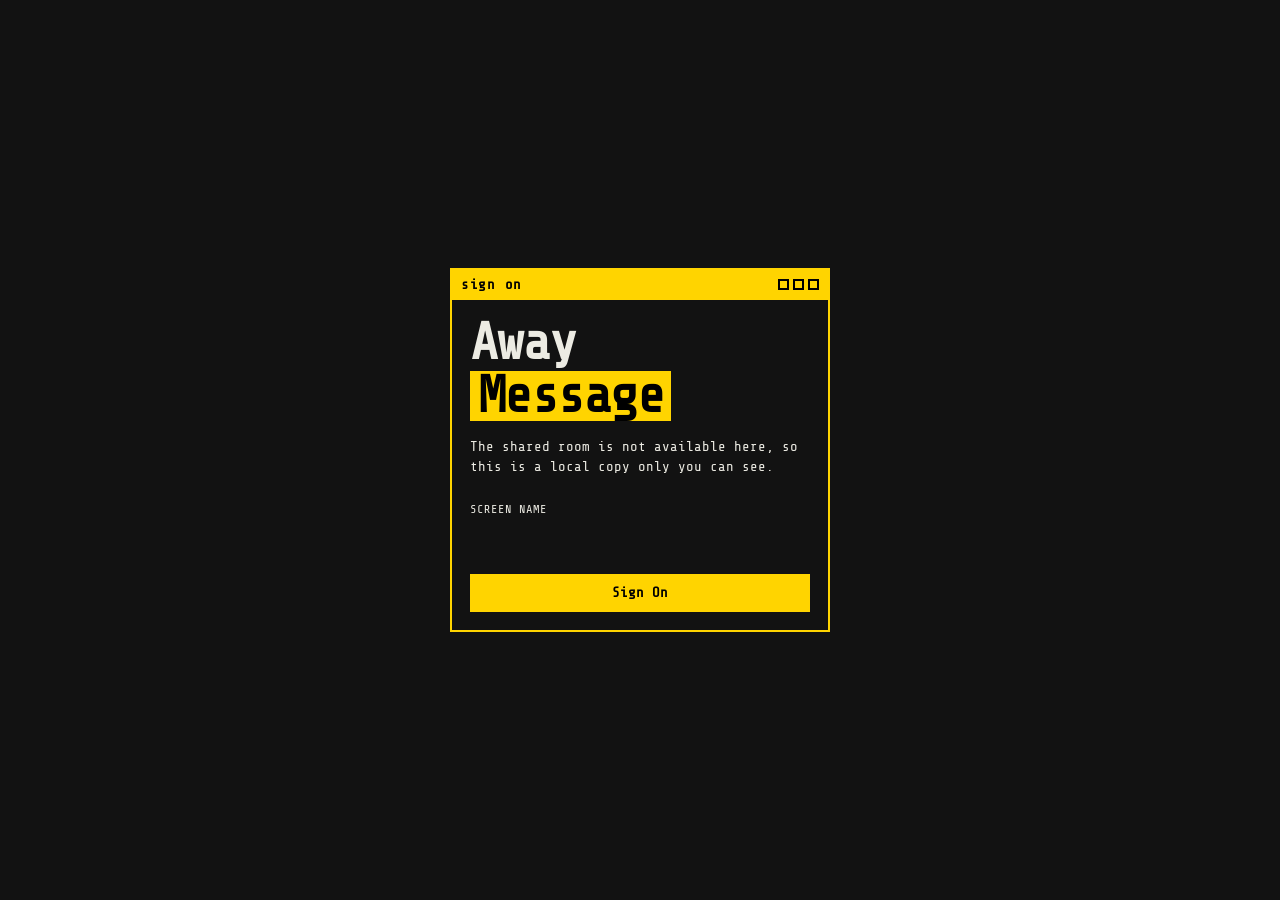
<file: Away Message.html>
<!doctype html><html><head><meta charset=utf8><meta name=viewport content="width=device-width,initial-scale=1,viewport-fit=cover"><style>:root{color-scheme:light;box-sizing:border-box;padding-top:env(safe-area-inset-top,0px);padding-bottom:env(safe-area-inset-bottom,0px)}html{scroll-padding-top:env(safe-area-inset-top,0px)}body{margin:0;padding:0;font:14px -apple-system,BlinkMacSystemFont,sans-serif;background:#fff;color:#000}img{max-width:100%}[hidden]:not([hidden=until-found i]){display:none!important}</style></head><body>
<title>Away Message</title>
<meta name="claude:viewport-fit-sides" content="cover">
<link rel="stylesheet" href="https://fonts.googleapis.com/css2?family=Comic+Neue:wght@400;700&family=Nunito:wght@400;700;800&family=Share+Tech+Mono&family=VT323&display=swap">
<style>
/* Layout: an AIM-style desktop. Buddy list | chat | profile windows on a patterned wall, tabs on phones.
   Every color comes from three tokens (--bg, --fg, --ac) that a profile sets, so each window looks like its owner. */
:root{
  --bg:#0b0b0c;--fg:#ecebe3;--ac:#ffd400;--on-ac:#000;
  --font:"Share Tech Mono","Courier New",monospace;--fs:14px;
  --rad:0;--rs:0;--bw:2px;--bs:solid;--sh:5px 5px 0 var(--line);--tb:var(--ac);--tbsize:100% 100%;--glow:none;
  --ok:#3ecf5b;--warn:#f5a623;
  color-scheme:dark;
}
.theme{
  --panel:color-mix(in srgb,var(--fg) 7%,var(--bg));
  --panel2:color-mix(in srgb,var(--fg) 13%,var(--bg));
  --line:color-mix(in srgb,var(--fg) 28%,var(--bg));
  --muted:color-mix(in srgb,var(--fg) 64%,var(--bg));
  --ac-soft:color-mix(in srgb,var(--ac) 24%,var(--bg));
  --wall:color-mix(in srgb,var(--ac) 9%,var(--bg));
}
*{box-sizing:border-box}
html,body{height:100%}
body{margin:0;background-color:var(--wall);color:var(--fg);font:var(--fs)/1.45 var(--font);
  padding-left:max(16px,env(safe-area-inset-left,0px));padding-right:max(16px,env(safe-area-inset-right,0px))}
[data-pat="stars"]{background-image:radial-gradient(color-mix(in srgb,var(--fg) 38%,transparent) 1px,transparent 1.8px),radial-gradient(color-mix(in srgb,var(--ac) 45%,transparent) 1px,transparent 1.8px);background-size:23px 23px,37px 37px;background-position:0 0,11px 17px}
[data-pat="checks"]{background-image:conic-gradient(color-mix(in srgb,var(--fg) 9%,transparent) 25%,transparent 0 50%,color-mix(in srgb,var(--fg) 9%,transparent) 0 75%,transparent 0);background-size:30px 30px}
[data-pat="scan"]{background-image:repeating-linear-gradient(0deg,color-mix(in srgb,var(--fg) 8%,transparent) 0 1px,transparent 1px 3px)}
#app{height:100%;display:flex;flex-direction:column;gap:10px;padding-block:12px;min-width:0}
.sr{position:absolute;width:1px;height:1px;overflow:hidden;clip:rect(0 0 0 0);white-space:nowrap}
.muted{color:var(--muted)}
.grow{flex:1;min-width:0}
:focus-visible{outline:2px solid var(--ac);outline-offset:2px}

/* controls */
input,select,textarea,button{font:inherit;color:var(--fg);background:var(--panel2);border:1px solid var(--line);padding:6px 9px;border-radius:var(--rs)}
input,textarea,select{width:100%;min-width:0}
textarea{resize:vertical}
input[type=color]{padding:2px;height:34px}
input[type=file]{padding:4px}
input[type=checkbox]{width:auto}
.btn{cursor:pointer;font-weight:700}
.btn:hover:not(:disabled){border-color:var(--ac)}
.btn.pri{background:var(--ac);color:var(--on-ac);border-color:var(--ac)}
.btn.sm{padding:3px 8px;font-size:12px}
:disabled{opacity:.5;cursor:not-allowed}
label{display:block;font-size:12px;letter-spacing:.08em;text-transform:uppercase;color:var(--muted);margin:10px 0 3px}
label.tick{display:flex;align-items:center;gap:8px;margin:2px 0;font-size:inherit;letter-spacing:0;text-transform:none;color:var(--fg);cursor:pointer}

/* windows */
.win{display:flex;flex-direction:column;min-height:0;min-width:0;background:var(--panel);color:var(--fg);
  border:var(--bw) var(--bs) var(--ac);border-radius:var(--rad);box-shadow:var(--sh);text-shadow:var(--glow);overflow:hidden}
.tb{display:flex;align-items:center;gap:8px;padding:5px 9px;background:var(--tb);background-size:var(--tbsize);color:var(--on-ac);
  font-weight:800;letter-spacing:.05em;text-transform:lowercase;user-select:none;animation:shimmer 7s linear infinite;text-shadow:none}
@keyframes shimmer{to{background-position:300% 0}}
.dots{margin-left:auto;display:flex;gap:4px}
.dots i{display:block;width:11px;height:11px;border:2px solid currentColor}
.tbx{margin-left:auto;padding:0 8px;line-height:1.2;background:transparent;color:inherit;border:2px solid currentColor;font-weight:800;cursor:pointer}
.scroll{flex:1;min-height:0;overflow:auto}
.note{padding:6px 10px;font-size:12px;background:var(--ac-soft);border-bottom:1px solid var(--line)}
.warn{color:var(--warn);font-size:12px;margin:6px 0 0}

/* sign on */
#signon{flex:1;display:grid;place-items:center;min-height:0}
#signon .win{width:min(380px,100%)}
.so-body{padding:18px;display:flex;flex-direction:column;gap:4px}
.logo{margin:0 0 6px;font-size:clamp(34px,9vw,52px);line-height:.95;letter-spacing:-.03em;font-weight:800}
.logo span{display:inline-block;background:var(--ac);color:var(--on-ac);padding:0 8px;margin-top:4px}
#soBtn{margin-top:12px;padding:9px}

/* desk */
#desk{flex:1;min-height:0;display:grid;grid-template-columns:260px minmax(0,1fr) 340px;grid-template-rows:minmax(0,1fr);gap:14px}
#buddyWin{grid-column:1;grid-row:1}
#chatWin,#editWin{grid-column:2;grid-row:1}
#profWin{grid-column:3;grid-row:1}
#editWin{display:none}
#tabs{display:none;gap:6px}
#tabs button{flex:1;cursor:pointer;font-weight:700;padding:9px 6px;background:var(--panel2)}
#tabs button[aria-current=true]{background:var(--ac);color:var(--on-ac);border-color:var(--ac)}
.badge{display:inline-block;min-width:18px;padding:0 5px;margin-left:4px;background:var(--fg);color:var(--bg);font-size:11px;text-align:center}

/* buddy list */
.mebox{display:flex;flex-direction:column;gap:6px;padding:10px;border-bottom:1px solid var(--line)}
.me-row{display:flex;gap:10px;align-items:center}
.me-row .sn{font-weight:800;font-size:16px;overflow:hidden;text-overflow:ellipsis;white-space:nowrap;color:var(--ac)}
.grp{margin:0;padding:3px 10px;font-size:11px;letter-spacing:.14em;text-transform:uppercase;color:var(--muted);background:var(--panel2);position:sticky;top:0;z-index:1}
.buddy{display:flex;gap:9px;align-items:center;width:100%;border:0;background:none;text-align:left;cursor:pointer;padding:6px 10px}
.buddy:hover,.buddy[aria-current=true]{background:var(--ac-soft)}
.buddy .nm{font-weight:700;display:flex;gap:6px;align-items:center}
.buddy .sub{font-size:12px;color:var(--muted);font-style:italic;overflow:hidden;text-overflow:ellipsis;white-space:nowrap}
.dot{width:9px;height:9px;border-radius:50%;flex:none;background:var(--muted)}
.dot.on{background:var(--ok)}
.dot.away{background:transparent;border:2px solid var(--warn)}
.empty{margin:0;padding:14px;color:var(--muted)}
#spRow{display:flex;flex-direction:column;gap:4px}
#spStat{font-size:12px;color:var(--muted);overflow-wrap:anywhere}
.foot{display:flex;gap:6px;padding:8px 10px;border-top:1px solid var(--line)}
.av{--s:28px;width:var(--s);height:var(--s);flex:none;display:grid;place-items:center;background:var(--c,var(--ac));color:var(--oc,var(--on-ac));
  font-weight:800;font-size:calc(var(--s)*.5);border:1px solid var(--line);object-fit:cover;border-radius:var(--rs);text-shadow:none}

/* chat */
.log{flex:1;min-height:0;overflow:auto;padding:4px 12px 12px;display:flex;flex-direction:column}
.m{display:grid;grid-template-columns:32px minmax(0,1fr);column-gap:10px;margin-top:11px}
.m.cont{margin-top:1px}
.m .av{--s:32px}
.m .hd{display:flex;gap:8px;align-items:baseline;flex-wrap:wrap}
.chip{border:0;padding:0 7px;background:var(--c);color:var(--oc);font-weight:800;cursor:pointer;border-radius:var(--rs);text-shadow:none}
.m time{font-size:11px;color:var(--muted)}
.tx{overflow-wrap:anywhere}
.tx a{color:var(--ac)}
.at{color:var(--ac);font-weight:700}
.act{margin-top:9px;color:var(--muted);font-style:italic;overflow-wrap:anywhere}
.sys{align-self:center;margin-top:10px;font-size:12px;color:var(--muted)}
.auto{margin:3px 0 0 42px;font-size:12px;color:var(--muted);border-left:3px solid var(--c);padding-left:8px}
.card{display:flex;align-items:center;gap:10px;margin-top:5px;padding:7px 10px;border:1px solid var(--line);background:var(--panel2);color:var(--fg)!important;text-decoration:none;max-width:min(100%,380px);border-radius:var(--rs)}
.card:hover{border-color:var(--ac)}
.glyph{width:30px;height:30px;flex:none;display:grid;place-items:center;background:var(--ac);color:var(--on-ac);font-weight:800}
.ctext{display:flex;flex-direction:column;min-width:0}
.ctext small{color:var(--muted);overflow:hidden;text-overflow:ellipsis;white-space:nowrap}
.compose{display:flex;gap:8px;padding:8px;border-top:2px solid var(--line)}

/* profile */
.pbody{flex:1;min-height:0;overflow:auto;padding:14px;background-color:var(--bg);color:var(--fg);font-family:var(--font);font-size:var(--fs)}
.phead{display:flex;gap:12px;align-items:center}
.phead .av{--s:84px}
.psn{margin:0;font-size:24px;line-height:1.1;color:var(--ac);overflow-wrap:anywhere}
.pst{display:flex;gap:7px;align-items:center;margin-top:5px;color:var(--muted);font-style:italic;overflow-wrap:anywhere}
.sec{margin-top:16px}
.sec h3{margin:0 0 7px;font-size:11px;letter-spacing:.16em;text-transform:uppercase;color:var(--muted);border-bottom:1px dashed var(--line);padding-bottom:3px}
.sec p{margin:0;white-space:pre-wrap;overflow-wrap:anywhere}
.song{display:flex;gap:9px;align-items:center;border:1px solid var(--line);padding:6px 9px;background:var(--panel)}
.song a{color:var(--ac)}
.mq{flex:1;min-width:0;overflow:hidden;white-space:nowrap}
.mq span{display:inline-block;animation:mq 12s linear infinite;padding-left:100%}
@keyframes mq{to{transform:translateX(-100%)}}
.t8{display:grid;grid-template-columns:repeat(4,minmax(0,1fr));gap:8px}
.t8 button{border:0;background:none;padding:0;cursor:pointer;text-align:center;font-size:12px;position:relative}
.t8 .av{width:100%;height:auto;aspect-ratio:1;font-size:26px;display:grid}
.t8 span.nm{display:block;overflow:hidden;text-overflow:ellipsis;white-space:nowrap;margin-top:2px}
.t8 b{position:absolute;left:0;top:0;background:var(--ac);color:var(--on-ac);font-size:11px;padding:0 4px}
.links a{display:block;color:var(--ac);padding:2px 0;overflow-wrap:anywhere}
.joined{margin-top:16px;font-size:12px;color:var(--muted)}

/* editor */
.eform{padding:6px 14px 0}
.eform fieldset{border:1px solid var(--line);margin:12px 0;padding:2px 12px 12px;min-width:0}
.eform legend{padding:0 6px;font-weight:800;color:var(--ac)}
.avrow{display:flex;gap:10px;align-items:center;margin-top:10px;flex-wrap:wrap}
.avrow input[type=file]{flex:1;min-width:150px}
.lrow{display:grid;grid-template-columns:minmax(0,1fr) minmax(0,2fr);gap:6px;margin-top:6px}
.presets{display:grid;grid-template-columns:repeat(2,minmax(0,1fr));gap:8px;margin-top:10px}
.pre{cursor:pointer;font-weight:800;padding:9px 8px;background:var(--pb);color:var(--pf);border:3px solid var(--pa);text-align:left}
.pre[aria-pressed=true]{outline:2px solid var(--fg);outline-offset:2px}
.colors{display:grid;grid-template-columns:repeat(3,minmax(0,1fr));gap:8px}
.tick .rank{color:var(--ac)}
.actions{position:sticky;bottom:0;display:flex;gap:8px;padding:10px 0;background:var(--panel);border-top:1px solid var(--line)}
body.editing #editWin{display:flex}
body.editing #chatWin{display:none}

@media (max-width:900px){
  #tabs{display:flex}
  #desk{grid-template-columns:minmax(0,1fr)}
  #buddyWin,#chatWin,#editWin,#profWin{grid-column:1;grid-row:1;display:none}
  body[data-tab="buddies"] #buddyWin,body[data-tab="chat"] #chatWin,body[data-tab="profile"] #profWin{display:flex}
  body.editing #chatWin{display:none}
  body.editing[data-tab="chat"] #editWin{display:flex}
  .win{box-shadow:none}
}
@media (max-width:420px){.t8{grid-template-columns:repeat(3,minmax(0,1fr))}.colors{grid-template-columns:1fr}.presets{grid-template-columns:1fr}}
@media (prefers-reduced-motion:reduce){.tb,.mq span{animation:none}.mq span{padding-left:0}}
</style>

<div id="app">
  <main id="signon">
    <form id="soForm" class="win" autocomplete="off">
      <div class="tb"><span>sign on</span><span class="dots" aria-hidden="true"><i></i><i></i><i></i></span></div>
      <div class="so-body">
        <h1 class="logo">Away<br><span>Message</span></h1>
        <p id="soMsg" class="muted" style="margin:6px 0 10px"></p>
        <label for="snIn">Screen name</label>
        <input id="snIn" name="sn" maxlength="20" autocomplete="off" spellcheck="false">
        <p id="soErr" class="warn" role="alert" hidden></p>
        <button id="soBtn" class="btn pri" type="submit">Sign On</button>
      </div>
    </form>
  </main>

  <div id="desk" hidden>
    <section id="buddyWin" class="win" aria-label="Buddy list">
      <div class="tb"><span>buddy list</span><span class="dots" aria-hidden="true"><i></i><i></i><i></i></span></div>
      <div class="mebox">
        <div class="me-row"><span id="meAv"></span><div class="grow"><div id="meSn" class="sn"></div>
          <label class="sr" for="stSel">Status</label>
          <select id="stSel"><option value="on">Available</option><option value="away">Away</option></select></div></div>
        <label class="sr" for="awayIn">Away message</label>
        <input id="awayIn" maxlength="80" placeholder="Away message" hidden>
        <div id="spRow" hidden><button id="spBtn" class="btn sm" type="button" aria-pressed="false">Sync from Spotify</button><div id="spStat" role="status"></div></div>
        <button id="editBtn" class="btn" type="button">Edit my profile</button>
      </div>
      <div id="buddies" class="scroll"></div>
      <div class="foot"><button id="sndBtn" class="btn sm" type="button">Sound on</button><button id="offBtn" class="btn sm" type="button">Sign off</button></div>
    </section>

    <section id="chatWin" class="win" aria-label="Chat">
      <div class="tb"><span id="chatTitle">the lounge</span><span class="dots" aria-hidden="true"><i></i><i></i><i></i></span></div>
      <div id="note" class="note" role="status" hidden></div>
      <div id="log" class="log" role="log" aria-live="polite" aria-label="Messages"></div>
      <form id="compose" class="compose" autocomplete="off">
        <label class="sr" for="msg">Message</label>
        <input id="msg" maxlength="300" autocomplete="off" placeholder="Say something. Try /me waves, @name, or paste a link">
        <button id="sendBtn" class="btn pri" type="submit">Send</button>
      </form>
    </section>

    <section id="editWin" class="win" aria-label="Edit profile">
      <div class="tb"><span>edit my profile</span><button id="eClose" class="tbx" type="button" aria-label="Close editor without saving">&times;</button></div>
      <form id="editForm" class="scroll eform" autocomplete="off">
        <fieldset><legend>You</legend>
          <label for="eSn">Screen name</label><input id="eSn" maxlength="20" spellcheck="false">
          <label for="eBio">About me</label><textarea id="eBio" rows="4" maxlength="400"></textarea>
          <div class="avrow"><span id="eAvPrev"></span><input id="eAv" type="file" accept="image/*" aria-label="Profile photo"><button id="eAvRm" class="btn sm" type="button">Remove photo</button></div>
        </fieldset>
        <fieldset><legend>Now playing</legend>
          <label for="eSongT">Song</label><input id="eSongT" maxlength="60" placeholder="Artist - Title">
          <label for="eSongU">Link</label><input id="eSongU" maxlength="300" inputmode="url" placeholder="YouTube, Spotify, SoundCloud...">
        </fieldset>
        <fieldset><legend>Links</legend>
          <div class="lrow"><input id="eL0n" maxlength="24" placeholder="Label" aria-label="Link 1 label"><input id="eL0u" maxlength="300" inputmode="url" placeholder="https://" aria-label="Link 1 address"></div>
          <div class="lrow"><input id="eL1n" maxlength="24" placeholder="Label" aria-label="Link 2 label"><input id="eL1u" maxlength="300" inputmode="url" placeholder="https://" aria-label="Link 2 address"></div>
          <div class="lrow"><input id="eL2n" maxlength="24" placeholder="Label" aria-label="Link 3 label"><input id="eL2u" maxlength="300" inputmode="url" placeholder="https://" aria-label="Link 3 address"></div>
        </fieldset>
        <fieldset><legend>Top friends</legend>
          <p class="muted" style="margin:8px 0">Tick up to 8. The order you tick them is the order they show.</p>
          <div id="eTop"></div>
        </fieldset>
        <fieldset><legend>Look</legend>
          <div id="ePre" class="presets"></div>
          <div class="colors">
            <div><label for="eAc">Accent</label><input id="eAc" type="color"></div>
            <div><label for="eBg">Background</label><input id="eBg" type="color"></div>
            <div><label for="eFg">Text</label><input id="eFg" type="color"></div>
          </div>
          <label for="eFont">Font</label><select id="eFont"></select>
          <label for="ePat">Wallpaper</label><select id="ePat"></select>
          <p id="eHint" class="warn" hidden></p>
        </fieldset>
        <p id="eErr" class="warn" role="alert" hidden></p>
        <div class="actions"><button id="eSave" class="btn pri" type="submit">Save</button><button id="eCancel" class="btn" type="button">Cancel</button></div>
      </form>
    </section>

    <section id="profWin" class="win theme" aria-label="Profile">
      <div class="tb"><span id="profTitle">profile</span><span class="dots" aria-hidden="true"><i></i><i></i><i></i></span></div>
      <div id="profBody" class="pbody"></div>
    </section>
  </div>

  <nav id="tabs" aria-label="Sections" hidden>
    <button type="button" data-go="buddies">Buddies</button>
    <button type="button" data-go="chat">Chat<span id="unread" class="badge" hidden></span></button>
    <button type="button" data-go="profile">Profile</button>
  </nav>
</div>

<script>
(() => {
'use strict';
const $ = id => document.getElementById(id);
const h = (t, a, ...k) => {
  const e = document.createElement(t);
  for (const [n, v] of Object.entries(a || {})) {
    if (v == null || v === false) continue;
    if (n === 'class') e.className = v;
    else if (n === 'style') e.style.cssText = v;
    else if (n.startsWith('on')) e.addEventListener(n.slice(2), v);
    else e.setAttribute(n, v === true ? '' : v);
  }
  for (const c of k.flat()) { if (c == null || c === false) continue; e.append(c.nodeType ? c : document.createTextNode(String(c))); }
  return e;
};
const LS = { get(k) { try { return localStorage.getItem(k); } catch { return null; } }, set(k, v) { try { localStorage.setItem(k, v); } catch {} } };
const clamp = (s, n) => typeof s === 'string' ? s.slice(0, n) : '';
const use = n => { try { return window.claude && window.claude.use ? window.claude.use(n).catch(() => null) : Promise.resolve(null); } catch { return Promise.resolve(null); } };

/* ---------- colors and themes ---------- */
const HEX = /^#[0-9a-fA-F]{6}$/;
const cvs = document.createElement('canvas').getContext('2d');
function toHex(c) {
  try {
    cvs.fillStyle = '#000'; cvs.fillStyle = c; const v = cvs.fillStyle;
    if (HEX.test(v)) return v.toLowerCase();
    const m = v.match(/\d+(\.\d+)?/g);
    if (m && m.length >= 3) return '#' + m.slice(0, 3).map(n => Math.round(+n).toString(16).padStart(2, '0')).join('');
  } catch {}
  return null;
}
const lum = hex => { const [r, g, b] = [1, 3, 5].map(i => parseInt(hex.slice(i, i + 2), 16) / 255).map(v => v <= .03928 ? v / 12.92 : Math.pow((v + .055) / 1.055, 2.4)); return .2126 * r + .7152 * g + .0722 * b; };
const ratio = (a, b) => { const x = lum(a), y = lum(b); return (Math.max(x, y) + .05) / (Math.min(x, y) + .05); };
const readable = hex => ratio(hex, '#000000') >= ratio(hex, '#ffffff') ? '#000000' : '#ffffff';

const PRESETS = {
  dollars:  { label: 'Dollars',    ac: '#ffd400', bg: '#0b0b0c', fg: '#ecebe3', font: 'mono',   pat: 'none',  style: 'flat' },
  buddy:    { label: 'Buddy List', ac: '#2457c5', bg: '#f3f6fd', fg: '#0f1f4a', font: 'tahoma', pat: 'none',  style: 'xp' },
  glitter:  { label: 'Glitter',    ac: '#ff2fa8', bg: '#16001f', fg: '#ffd9f6', font: 'comic',  pat: 'stars', style: 'glitter' },
  terminal: { label: 'Phosphor',   ac: '#39ff14', bg: '#020a03', fg: '#9dffa6', font: 'pixel',  pat: 'scan',  style: 'term' }
};
const FONTS = {
  tahoma:  ['Tahoma / Verdana', 'Tahoma,Verdana,"Segoe UI",sans-serif'],
  rounded: ['Rounded', 'Nunito,"Trebuchet MS",sans-serif'],
  mono:    ['Terminal mono', '"Share Tech Mono","Courier New",monospace'],
  pixel:   ['Pixel', 'VT323,"Courier New",monospace'],
  comic:   ['Comic', '"Comic Neue","Comic Sans MS","Chalkboard SE",cursive']
};
const PATS = { none: 'Plain', stars: 'Stars', checks: 'Checkers', scan: 'Scanlines' };
const STYLES = {
  flat:    { '--rad': '0', '--rs': '0', '--bw': '2px', '--bs': 'solid', '--sh': '5px 5px 0 var(--line)', '--tb': 'var(--ac)', '--tbsize': '100% 100%', '--glow': 'none' },
  xp:      { '--rad': '10px 10px 3px 3px', '--rs': '3px', '--bw': '3px', '--bs': 'solid', '--sh': '0 6px 18px rgba(0,0,0,.3)', '--tb': 'linear-gradient(180deg,color-mix(in srgb,var(--ac) 62%,#fff),var(--ac) 42%,color-mix(in srgb,var(--ac) 80%,#000))', '--tbsize': '100% 100%', '--glow': 'none' },
  glitter: { '--rad': '14px', '--rs': '10px', '--bw': '2px', '--bs': 'dashed', '--sh': '0 0 0 3px var(--bg),0 0 22px color-mix(in srgb,var(--ac) 55%,transparent)', '--tb': 'linear-gradient(90deg,var(--ac),color-mix(in srgb,var(--ac) 30%,#fff),var(--ac))', '--tbsize': '300% 100%', '--glow': 'none' },
  term:    { '--rad': '0', '--rs': '0', '--bw': '1px', '--bs': 'solid', '--sh': '0 0 14px color-mix(in srgb,var(--ac) 38%,transparent)', '--tb': 'var(--ac)', '--tbsize': '100% 100%', '--glow': '0 0 6px color-mix(in srgb,var(--fg) 45%,transparent)' }
};
function cleanTheme(t) {
  t = t && typeof t === 'object' ? t : {};
  const p = PRESETS[t.preset] ? t.preset : 'dollars', d = PRESETS[p];
  return { preset: p, ac: HEX.test(t.ac) ? t.ac.toLowerCase() : d.ac, bg: HEX.test(t.bg) ? t.bg.toLowerCase() : d.bg, fg: HEX.test(t.fg) ? t.fg.toLowerCase() : d.fg, font: FONTS[t.font] ? t.font : d.font, pat: PATS[t.pat] ? t.pat : d.pat };
}
function applyTheme(el, t) {
  const s = el.style;
  s.setProperty('--ac', t.ac); s.setProperty('--bg', t.bg); s.setProperty('--fg', t.fg); s.setProperty('--on-ac', readable(t.ac));
  s.setProperty('--font', FONTS[t.font][1]); s.setProperty('--fs', t.font === 'pixel' ? '18px' : '14px');
  for (const [k, v] of Object.entries(STYLES[PRESETS[t.preset].style])) s.setProperty(k, v);
  s.colorScheme = lum(t.bg) < .4 ? 'dark' : 'light';
  el.dataset.pat = t.pat;
}
function applyViewer(t) { applyTheme(document.documentElement, t); document.body.dataset.pat = t.pat; }

/* ---------- profiles ---------- */
const safeUrl = u => { try { const x = new URL(String(u).trim()); return (x.protocol === 'https:' || x.protocol === 'http:') ? x.href : null; } catch { return null; } };
const okAvatar = a => (typeof a === 'string' && a.length < 40000 && /^data:image\/(jpeg|png);base64,[A-Za-z0-9+/=]+$/.test(a)) ? a : '';
function cleanProfile(r) {
  r = r && typeof r === 'object' ? r : {};
  const song = r.song && typeof r.song === 'object' ? r.song : {};
  return {
    sn: clamp(r.sn, 20) || 'unknown', bio: clamp(r.bio, 400), away: clamp(r.away, 80), awayOn: !!r.awayOn,
    song: { title: clamp(song.title, 60), url: clamp(song.url, 300), auto: !!song.auto },
    links: (Array.isArray(r.links) ? r.links : []).slice(0, 3).map(l => ({ label: clamp(l && l.label, 24), url: clamp(l && l.url, 300) })),
    top: (Array.isArray(r.top) ? r.top : []).filter(x => typeof x === 'string').slice(0, 8),
    theme: cleanTheme(r.theme), avatar: okAvatar(r.avatar), created: +r.created || 0, updated: +r.updated || 0
  };
}

/* ---------- state ---------- */
const S = {
  id: null, color: '#ffd400', user: null, db: null, room: null, mode: 'pending', readOnly: false,
  profiles: new Map(), msgs: [], sys: [], online: new Set(), roomLive: false, roomInit: false,
  signedOn: false, selected: null, tab: 'chat', editing: false, draft: null, sound: LS.get('am.sound') !== 'off',
  mcpOk: false, spOn: false, spBusy: false, unread: 0, t0: Date.now(), gotSnap: false, slow: false, extra: '', theme: cleanTheme(null), peersSettled: false
};
try { const t = LS.get('am.theme'); if (t) S.theme = cleanTheme(JSON.parse(t)); } catch {}
const key = () => S.id || 'me';
const mine = () => S.profiles.get(key()) || null;
const profileOf = id => S.profiles.get(id) || null;

function avatar(p, size) {
  const c = (p && p.theme && p.theme.ac) || '#888888';
  const st = '--s:' + size + 'px;--c:' + c + ';--oc:' + readable(c);
  if (p && p.avatar) return h('img', { class: 'av', src: p.avatar, alt: '', style: st });
  return h('span', { class: 'av', style: st, 'aria-hidden': 'true' }, ((p && p.sn) || '?')[0].toUpperCase());
}

/* ---------- sound ---------- */
let actx = null;
function sfx(n) {
  if (!S.sound) return;
  try {
    actx = actx || new (window.AudioContext || window.webkitAudioContext)();
    if (actx.state === 'suspended') actx.resume();
    const seq = { open: [[523, 0], [659, .09], [784, .18]], close: [[784, 0], [659, .09], [523, .18]], 'in': [[880, 0], [660, .14]], out: [[740, 0]] }[n];
    const g = n === 'out' ? .025 : .07;
    for (const [f, t] of seq) {
      const o = actx.createOscillator(), v = actx.createGain(), t0 = actx.currentTime + t;
      o.type = n === 'out' ? 'square' : 'triangle'; o.frequency.value = f;
      v.gain.setValueAtTime(0, t0); v.gain.linearRampToValueAtTime(g, t0 + .01); v.gain.exponentialRampToValueAtTime(.0001, t0 + .16);
      o.connect(v); v.connect(actx.destination); o.start(t0); o.stop(t0 + .18);
    }
  } catch {}
}

/* ---------- rich text ---------- */
const TOK = /(https?:\/\/[^\s]+)|(@[\w.-]{2,20})/g;
function linkCard(href) {
  const u = new URL(href), host = u.hostname.replace(/^www\./, '');
  let kind = host, g = '→';
  if (/(^|\.)youtube\.com$|(^|\.)youtu\.be$|vimeo\.com$|twitch\.tv$/.test(host)) { kind = host.includes('twitch') ? 'Twitch' : host.includes('vimeo') ? 'Vimeo' : 'YouTube'; g = '▶'; }
  else if (/spotify\.com$|soundcloud\.com$|bandcamp\.com$|apple\.com$/.test(host)) { const k = host.split('.').slice(-2)[0]; kind = k[0].toUpperCase() + k.slice(1); g = '♪'; }
  else if (/\.(png|jpe?g|gif|webp)$/i.test(u.pathname)) { kind = 'Image'; g = '▣'; }
  return h('a', { class: 'card', href, target: '_blank', rel: 'noopener noreferrer' },
    h('span', { class: 'glyph', 'aria-hidden': 'true' }, g),
    h('span', { class: 'ctext' }, h('b', {}, kind), h('small', {}, (host + u.pathname).slice(0, 60))));
}
function rich(text) {
  const nodes = [], cards = []; let last = 0;
  for (const m of text.matchAll(TOK)) {
    if (m.index > last) nodes.push(text.slice(last, m.index));
    if (m[1]) {
      let u = m[1], tail = '';
      while (/[.,!?)\]]$/.test(u)) { tail = u.slice(-1) + tail; u = u.slice(0, -1); }
      const safe = safeUrl(u);
      if (safe) { nodes.push(h('a', { href: safe, target: '_blank', rel: 'noopener noreferrer' }, u)); if (cards.length < 2) cards.push(linkCard(safe)); }
      else nodes.push(u);
      if (tail) nodes.push(tail);
    } else nodes.push(h('span', { class: 'at' }, m[2]));
    last = m.index + m[0].length;
  }
  if (last < text.length) nodes.push(text.slice(last));
  return { nodes, cards };
}

/* ---------- rendering ---------- */
const fmtTime = ts => new Date(ts).toLocaleTimeString([], { hour: 'numeric', minute: '2-digit' });
const isPhone = () => window.matchMedia('(max-width:900px)').matches;

function setTab(t) {
  S.tab = t; document.body.dataset.tab = t;
  if (t === 'chat') S.unread = 0;
  renderTabs();
}
function renderTabs() {
  document.querySelectorAll('#tabs [data-go]').forEach(b => b.setAttribute('aria-current', b.dataset.go === S.tab ? 'true' : 'false'));
  const u = $('unread'); u.hidden = !S.unread || S.tab === 'chat'; u.textContent = S.unread > 9 ? '9+' : String(S.unread);
}

function renderSignon() {
  const p = mine(), btn = $('soBtn'), inp = $('snIn'), msg = $('soMsg');
  const waiting = S.mode === 'pending' || (S.mode === 'db' && !S.readOnly && !S.gotSnap);
  inp.hidden = S.readOnly; inp.previousElementSibling.hidden = S.readOnly;
  inp.disabled = waiting; btn.disabled = waiting;
  if (waiting) { msg.textContent = S.slow ? 'Still reaching the room. Hang tight.' : 'Connecting to the room...'; btn.textContent = 'Connecting...'; return; }
  if (S.readOnly) { msg.textContent = 'You can read this room, but posting needs an editor invite from whoever made it.'; btn.textContent = 'Look Around'; return; }
  btn.textContent = 'Sign On';
  if (S.mode === 'local') msg.textContent = 'The shared room is not available here, so this is a local copy only you can see.';
  else if (p) msg.textContent = 'Welcome back.';
  else msg.textContent = 'Pick a screen name. Letters, numbers, dot, dash and underscore, 2 to 20 characters.';
  if (p) { inp.value = p.sn; inp.readOnly = true; } else inp.readOnly = false;
}

function renderMe() {
  const p = mine(); if (!p) return;
  $('meAv').replaceChildren(avatar(p, 40));
  $('meSn').textContent = p.sn;
  $('stSel').value = p.awayOn ? 'away' : 'on';
  const a = $('awayIn'); a.hidden = !p.awayOn;
  if (document.activeElement !== a) a.value = p.away;
  $('editBtn').disabled = S.readOnly;
  $('sndBtn').textContent = S.sound ? 'Sound on' : 'Sound off';
  renderSp();
}

function statusOf(id, p) {
  if (p.awayOn) return { cls: 'away', text: p.away ? 'Away: ' + p.away : 'Away' };
  if (S.roomLive) return S.online.has(id) ? { cls: 'on', text: 'Online' } : { cls: '', text: 'Offline' };
  return { cls: '', text: '' };
}

function renderBuddies() {
  const box = $('buddies'); box.replaceChildren();
  const others = [...S.profiles].filter(([id]) => id !== key()).sort((a, b) => a[1].sn.toLowerCase().localeCompare(b[1].sn.toLowerCase()));
  if (!others.length) { box.append(h('p', { class: 'empty' }, 'Nobody else is here yet. Send your friends the link. They show up here as they sign on.')); return; }
  const groups = S.roomLive
    ? [['Online', others.filter(([id, p]) => S.online.has(id) && !p.awayOn)], ['Away', others.filter(([id, p]) => S.online.has(id) && p.awayOn)], ['Offline', others.filter(([id]) => !S.online.has(id))]]
    : [['Everyone', others]];
  for (const [name, list] of groups) {
    if (!list.length) continue;
    box.append(h('h4', { class: 'grp' }, name + ' (' + list.length + ')'));
    for (const [id, p] of list) {
      const st = statusOf(id, p);
      const sub = p.awayOn ? (p.away || 'Away') : (p.song.title ? '♪ ' + p.song.title : '');
      box.append(h('button', { class: 'buddy', type: 'button', 'aria-current': S.selected === id ? 'true' : 'false', onclick: () => { selectProfile(id); if (isPhone()) setTab('profile'); } },
        avatar(p, 30),
        h('span', { class: 'grow' }, h('span', { class: 'nm' }, h('span', { class: 'dot ' + (S.roomLive ? st.cls : (p.awayOn ? 'away' : '')), 'aria-hidden': 'true' }), p.sn), sub ? h('div', { class: 'sub' }, sub) : null)));
    }
  }
}

function renderNote() {
  const n = $('note'); let t = '';
  if (S.mode === 'local') t = 'Room offline. Messages here stay on this device and nobody else sees them.';
  else if (S.readOnly) t = 'View only. You can read along, but posting needs an editor invite from the owner.';
  else if (S.mode === 'db' && !S.gotSnap && S.slow) t = 'Still reaching the room. What you see may be out of date.';
  if (S.extra) t = S.extra;
  n.hidden = !t; n.textContent = t;
}

function renderComposer() {
  const can = S.signedOn && !!mine() && !S.readOnly;
  $('msg').disabled = !can; $('sendBtn').disabled = !can;
  $('msg').placeholder = S.readOnly ? 'View only' : 'Say something. Try /me waves, @name, or paste a link';
}

function renderLog() {
  const log = $('log');
  const near = log.scrollHeight - log.scrollTop - log.clientHeight < 90;
  const items = [...S.msgs.map(m => ({ t: 'm', ts: m.ts, m })), ...S.sys.map(s => ({ t: 's', ts: s.ts, s }))].sort((a, b) => a.ts - b.ts);
  log.replaceChildren();
  $('chatTitle').textContent = 'the lounge' + (S.roomLive && S.online.size ? ' · ' + S.online.size + ' here' : '');
  if (!items.length) { log.append(h('p', { class: 'empty' }, 'It is quiet in here. Say something. /me does actions, @name pings someone, and links show up as cards.')); return; }
  const bySn = new Map([...S.profiles].map(([id, p]) => [p.sn.toLowerCase(), [id, p]]));
  let prev = null;
  for (const it of items) {
    if (it.t === 's') { log.append(h('div', { class: 'sys' }, it.s.text)); prev = null; continue; }
    const m = it.m, p = profileOf(m.uid), sn = p ? p.sn : 'unknown', ac = p ? p.theme.ac : '#888888';
    const sty = '--c:' + ac + ';--oc:' + readable(ac);
    const r = rich(m.text);
    let row;
    if (m.kind === 'me') {
      row = h('div', { class: 'act' }, '* ', h('button', { class: 'chip', type: 'button', style: sty, onclick: () => { selectProfile(m.uid); if (isPhone()) setTab('profile'); } }, sn), ' ', r.nodes);
      prev = null;
    } else {
      const cont = prev && prev.uid === m.uid && m.ts - prev.ts < 120000;
      row = h('div', { class: 'm' + (cont ? ' cont' : '') },
        cont ? h('span') : avatar(p || { sn: '?', theme: { ac } }, 32),
        h('div', { class: 'body' },
          cont ? null : h('div', { class: 'hd' }, h('button', { class: 'chip', type: 'button', style: sty, onclick: () => { selectProfile(m.uid); if (isPhone()) setTab('profile'); } }, sn), h('time', {}, fmtTime(m.ts))),
          h('div', { class: 'tx' }, r.nodes), r.cards));
      prev = m;
    }
    log.append(row);
    const seen = new Set();
    for (const t of m.text.matchAll(/@([\w.-]{2,20})/g)) {
      const hit = bySn.get(t[1].toLowerCase());
      if (hit && hit[0] !== m.uid && hit[1].awayOn && !seen.has(hit[0])) {
        seen.add(hit[0]);
        log.append(h('div', { class: 'auto', style: '--c:' + hit[1].theme.ac }, hit[1].sn + ' is away: ' + (hit[1].away || 'be back later')));
      }
    }
  }
  if (near) log.scrollTop = log.scrollHeight;
}

function renderProfile() {
  const body = $('profBody'), win = $('profWin');
  const p = S.editing ? S.draft : profileOf(S.selected);
  body.replaceChildren();
  if (!p) { $('profTitle').textContent = 'profile'; body.append(h('p', { class: 'muted' }, 'Pick someone from the buddy list to see their page.')); return; }
  const t = cleanTheme(p.theme);
  applyTheme(win, t); body.dataset.pat = t.pat;
  const id = S.editing ? key() : S.selected;
  $('profTitle').textContent = (p.sn || 'profile') + "'s page";
  const st = S.editing ? { cls: '', text: 'Preview. This is how your page looks.' } : statusOf(id, p);
  body.append(h('div', { class: 'phead' }, avatar({ sn: p.sn || '?', avatar: p.avatar, theme: t }, 84),
    h('div', { class: 'grow' }, h('h2', { class: 'psn' }, p.sn || '...'),
      st.text ? h('div', { class: 'pst' }, h('span', { class: 'dot ' + st.cls, 'aria-hidden': 'true' }), st.text) : null)));
  if (p.bio) body.append(h('div', { class: 'sec' }, h('h3', {}, 'About me'), h('p', {}, p.bio)));
  if (p.song && p.song.title) {
    const href = safeUrl(p.song.url);
    body.append(h('div', { class: 'sec' }, h('h3', {}, p.song.auto ? 'Now playing on Spotify' : 'Now playing'),
      h('div', { class: 'song' }, h('span', { 'aria-hidden': 'true' }, '♪'), h('div', { class: 'mq' }, h('span', {}, p.song.title)),
        href ? h('a', { href, target: '_blank', rel: 'noopener noreferrer' }, 'Listen') : null)));
  }
  const top = (p.top || []).map(x => [x, profileOf(x)]).filter(x => x[1]);
  if (top.length) {
    body.append(h('div', { class: 'sec' }, h('h3', {}, 'Top ' + top.length),
      h('div', { class: 't8' }, top.map(([fid, fp], i) => h('button', { type: 'button', onclick: () => { if (!S.editing) { selectProfile(fid); } } },
        avatar(fp, 80), h('b', {}, String(i + 1)), h('span', { class: 'nm' }, fp.sn))))));
  }
  const links = (p.links || []).map(l => [l, safeUrl(l.url)]).filter(x => x[1]);
  if (links.length) body.append(h('div', { class: 'sec links' }, h('h3', {}, 'Links'), links.map(([l, u]) => h('a', { href: u, target: '_blank', rel: 'noopener noreferrer' }, l.label || new URL(u).hostname))));
  if (p.created) body.append(h('div', { class: 'joined' }, 'Signed on first ' + new Date(p.created).toLocaleDateString([], { month: 'short', day: 'numeric', year: 'numeric' })));
}

function selectProfile(id) {
  if (S.editing) return;
  S.selected = id; renderProfile(); renderBuddies();
}

function renderAll() {
  applyViewer(S.editing && S.draft ? S.draft.theme : S.theme);
  $('signon').hidden = S.signedOn; $('desk').hidden = !S.signedOn; $('tabs').hidden = !S.signedOn;
  renderSignon();
  if (S.signedOn) { renderMe(); renderBuddies(); renderLog(); renderProfile(); renderNote(); renderComposer(); renderTabs(); }
}

/* ---------- writes ---------- */
const retry = async fn => { try { return await fn(); } catch (e) { if (e && e.code === 'unavailable') { await new Promise(r => setTimeout(r, 400 + Math.random() * 600)); return fn(); } throw e; } };
function wErr(e) {
  const c = e && e.code;
  if (c === 'invalid_argument' || c === 'revoked') S.readOnly = true;
  else if (c === 'quota_exceeded') S.extra = 'The room is full, so nothing new can be saved until the owner clears space.';
  else S.extra = 'That did not go through. Try again in a moment.';
  renderNote(); renderComposer(); renderSignon(); renderMe();
}
async function persist(next, partial) {
  next.updated = Date.now();
  S.profiles.set(key(), next);
  S.theme = next.theme; LS.set('am.theme', JSON.stringify(next.theme));
  if (S.mode !== 'db' || S.readOnly || !S.id) { LS.set('am.local', JSON.stringify(next)); return true; }
  try {
    const ref = S.db.doc('profiles/' + S.id);
    if (partial) await retry(() => ref.update(Object.assign({ updated: next.updated }, partial)));
    else await retry(() => ref.set(next));
    return true;
  } catch (e) { wErr(e); return false; }
}
async function setAway() {
  const p = mine(); if (!p) return;
  const on = $('stSel').value === 'away', msg = clamp($('awayIn').value.trim(), 80);
  if (on === p.awayOn && msg === p.away) return;
  await persist(Object.assign({}, p, { awayOn: on, away: msg }), { awayOn: on, away: msg });
  renderMe(); renderBuddies(); renderProfile(); renderLog();
  if (on && !msg) $('awayIn').focus();
}
async function send(text) {
  text = clamp(text.trim(), 300); if (!text || !mine() || S.readOnly) return;
  let kind = 'msg';
  if (/^\/me\s+/i.test(text)) { kind = 'me'; text = text.replace(/^\/me\s+/i, ''); }
  const m = { uid: key(), text, kind, ts: Date.now() };
  sfx('out');
  if (S.mode === 'local') { S.msgs.push(Object.assign({ id: 'l' + m.ts }, m)); renderLog(); return; }
  try { await retry(() => S.db.collection('messages').add(m)); S.extra = ''; renderNote(); } catch (e) { wErr(e); }
}

/* ---------- sign on / off ---------- */
const SN_OK = /^[A-Za-z0-9._-]{2,20}$/;
function defaultProfile(sn) {
  const d = PRESETS.dollars;
  return cleanProfile({ sn, bio: '', away: '', awayOn: false, song: {}, links: [], top: [], avatar: '', created: Date.now(), updated: Date.now(),
    theme: { preset: 'dollars', ac: S.color, bg: d.bg, fg: d.fg, font: d.font, pat: d.pat } });
}
async function signOn(ev) {
  ev.preventDefault();
  const err = $('soErr'); err.hidden = true;
  if (S.readOnly) { enter(); return; }
  let p = mine();
  if (!p) {
    const sn = $('snIn').value.trim();
    if (!SN_OK.test(sn)) { err.textContent = 'Use 2 to 20 letters, numbers, dots, dashes or underscores.'; err.hidden = false; return; }
    if ([...S.profiles].some(([id, q]) => id !== key() && q.sn.toLowerCase() === sn.toLowerCase())) { err.textContent = 'Somebody already has that screen name.'; err.hidden = false; return; }
    p = defaultProfile(sn);
    $('soBtn').disabled = true;
    const ok = await persist(p);
    $('soBtn').disabled = false;
    if (!ok && !S.readOnly) { err.textContent = 'Could not save your screen name. Try again.'; err.hidden = false; return; }
  }
  enter();
}
function enter() {
  S.signedOn = true; S.selected = mine() ? key() : null;
  if (mine()) S.theme = mine().theme;
  sfx('open'); setTab(isPhone() ? 'chat' : 'chat');
  renderAll(); initRoom();
  if (mcp && LS.get('am.spotify') === 'on' && !S.spOn) spStart(false);
  if (!$('msg').disabled) $('msg').focus();
}
function signOff() { sfx('close'); S.signedOn = false; S.editing = false; document.body.classList.remove('editing'); renderAll(); }

/* ---------- editor ---------- */
function buildEditorStatic() {
  const pre = $('ePre');
  for (const [k, v] of Object.entries(PRESETS)) {
    pre.append(h('button', { type: 'button', class: 'pre', 'data-preset': k, 'aria-pressed': 'false', style: '--pb:' + v.bg + ';--pf:' + v.fg + ';--pa:' + v.ac }, v.label));
  }
  for (const [k, v] of Object.entries(FONTS)) $('eFont').append(h('option', { value: k }, v[0]));
  for (const [k, v] of Object.entries(PATS)) $('ePat').append(h('option', { value: k }, v));
}
function fillTop() {
  const box = $('eTop'); box.replaceChildren();
  const d = S.draft;
  const others = [...S.profiles].filter(([id]) => id !== key()).sort((a, b) => a[1].sn.toLowerCase().localeCompare(b[1].sn.toLowerCase()));
  if (!others.length) { box.append(h('p', { class: 'muted' }, 'Nobody else has signed on yet. Come back to this once your friends are here.')); return; }
  for (const [id, p] of others) {
    const i = d.top.indexOf(id);
    box.append(h('label', { class: 'tick', for: 'top_' + id },
      h('input', { type: 'checkbox', id: 'top_' + id, 'data-uid': id, checked: i >= 0 ? true : null, disabled: (i < 0 && d.top.length >= 8) ? true : null }),
      h('span', {}, p.sn), i >= 0 ? h('b', { class: 'rank' }, '#' + (i + 1)) : null));
  }
}
function fillEditor() {
  const d = S.draft;
  $('eSn').value = d.sn; $('eBio').value = d.bio; $('eSongT').value = d.song.title; $('eSongU').value = d.song.url;
  for (let i = 0; i < 3; i++) { const l = d.links[i] || { label: '', url: '' }; $('eL' + i + 'n').value = l.label; $('eL' + i + 'u').value = l.url; }
  syncLook(); fillTop(); $('eAvPrev').replaceChildren(avatar(d, 44)); $('eErr').hidden = true;
}
function syncLook() {
  const t = S.draft.theme;
  $('eAc').value = t.ac; $('eBg').value = t.bg; $('eFg').value = t.fg; $('eFont').value = t.font; $('ePat').value = t.pat;
  document.querySelectorAll('#ePre [data-preset]').forEach(b => b.setAttribute('aria-pressed', b.dataset.preset === t.preset ? 'true' : 'false'));
  const hint = $('eHint'), msgs = [];
  if (ratio(t.ac, t.bg) < 3) msgs.push('Your accent is hard to read on that background.');
  if (ratio(t.fg, t.bg) < 4.5) msgs.push('Your text color is hard to read on that background.');
  hint.hidden = !msgs.length; hint.textContent = msgs.join(' ');
}
function readEditor() {
  const d = S.draft;
  d.sn = $('eSn').value; d.bio = $('eBio').value; d.song = { title: $('eSongT').value, url: $('eSongU').value, auto: !!d.song.auto };
  d.links = [0, 1, 2].map(i => ({ label: $('eL' + i + 'n').value, url: $('eL' + i + 'u').value }));
  Object.assign(d.theme, { ac: $('eAc').value, bg: $('eBg').value, fg: $('eFg').value, font: $('eFont').value, pat: $('ePat').value });
}
function livePreview() { readEditor(); syncLook(); applyViewer(S.draft.theme); renderProfile(); }
function openEditor() {
  const p = mine(); if (!p || S.readOnly) return;
  S.draft = JSON.parse(JSON.stringify(p)); S.editing = true; S.selected = key();
  document.body.classList.add('editing'); fillEditor(); renderAll(); setTab('chat');
}
function closeEditor() {
  S.editing = false; S.draft = null; document.body.classList.remove('editing');
  S.theme = (mine() || { theme: S.theme }).theme; renderAll();
}
async function saveEditor(ev) {
  ev.preventDefault(); readEditor();
  const d = S.draft, err = $('eErr'), fail = m => { err.textContent = m; err.hidden = false; };
  if (!SN_OK.test(d.sn.trim())) return fail('Screen name needs 2 to 20 letters, numbers, dots, dashes or underscores.');
  if ([...S.profiles].some(([id, q]) => id !== key() && q.sn.toLowerCase() === d.sn.trim().toLowerCase())) return fail('Somebody already has that screen name.');
  let song = { title: d.song.title.trim(), url: '', auto: !!d.song.auto };
  if (d.song.url.trim()) { const u = safeUrl(d.song.url); if (!u) return fail('The song link needs to start with http:// or https://'); song.url = u; }
  const links = [];
  for (const l of d.links) {
    if (!l.url.trim() && !l.label.trim()) continue;
    const u = safeUrl(l.url); if (!u) return fail('Each link needs a web address that starts with http:// or https://');
    links.push({ label: l.label.trim(), url: u });
  }
  const next = cleanProfile(Object.assign({}, d, { sn: d.sn.trim(), song, links }));
  $('eSave').disabled = true;
  const ok = await persist(next);
  $('eSave').disabled = false;
  if (!ok && !S.readOnly) return fail('Could not save. Try again in a moment.');
  closeEditor();
}
function pickAvatar(file) {
  if (!file) return;
  const fr = new FileReader();
  fr.onload = () => {
    const img = new Image();
    img.onload = () => {
      const c = document.createElement('canvas'); c.width = c.height = 96;
      const s = Math.min(img.width, img.height);
      c.getContext('2d').drawImage(img, (img.width - s) / 2, (img.height - s) / 2, s, s, 0, 0, 96, 96);
      S.draft.avatar = okAvatar(c.toDataURL('image/jpeg', .78));
      $('eAvPrev').replaceChildren(avatar(S.draft, 44)); renderProfile();
    };
    img.onerror = () => { const e = $('eErr'); e.textContent = 'That file could not be read as a picture.'; e.hidden = false; };
    img.src = fr.result;
  };
  fr.readAsDataURL(file);
}

/* ---------- live data ---------- */
function loadLocal() {
  try { const r = LS.get('am.local'); if (r) S.profiles.set('me', cleanProfile(JSON.parse(r))); } catch {}
}
async function init() {
  use('mcp').then(m => { mcp = m; S.mcpOk = !!m; renderSp(); if (m && S.signedOn && LS.get('am.spotify') === 'on' && !S.spOn) spStart(false); });
  const [user, db] = await Promise.all([use('user'), use('db')]);
  S.user = user;
  if (user) { try { const m = await user.me(); S.id = m.id || null; const c = m.color && toHex(m.color); if (c) S.color = c; } catch {} }
  if (!db) { S.mode = 'local'; loadLocal(); renderAll(); return; }
  S.db = db; S.mode = 'db';
  if (!S.id) S.readOnly = true;
  else { try { if ((await user.can('data.write')) === false) S.readOnly = true; } catch {} }
  const timer = setTimeout(() => { S.slow = true; renderSignon(); renderNote(); }, 10000);
  db.collection('profiles').onSnapshot(snap => {
    if (!snap.metadata.fromCache) { clearTimeout(timer); S.slow = false; S.gotSnap = true; }
    const m = new Map(); snap.docs.forEach(d => m.set(d.id, cleanProfile(d.data())));
    S.profiles = m;
    if (mine() && !S.editing) S.theme = mine().theme;
    if (S.readOnly && !S.id) S.gotSnap = true;
    if (S.signedOn) { if (S.selected && !S.profiles.has(S.selected)) S.selected = mine() ? key() : null; }
    renderAll();
    if (S.editing) fillTop();
  }, () => { S.slow = true; renderSignon(); renderNote(); });
  db.collection('messages').orderBy('ts', 'desc').limit(150).onSnapshot(snap => {
    const prevIds = new Set(S.msgs.map(m => m.id));
    S.msgs = snap.docs.map(d => { const x = d.data() || {}; return { id: d.id, uid: clamp(x.uid, 80), text: clamp(x.text, 300), kind: x.kind === 'me' ? 'me' : 'msg', ts: +x.ts || 0 }; }).filter(m => m.text).reverse();
    if (S.signedOn) {
      const fresh = S.msgs.filter(m => !prevIds.has(m.id) && m.uid !== key() && m.ts > S.t0 - 2000);
      if (fresh.length && prevIds.size >= 0) { sfx('in'); if (S.tab !== 'chat' && isPhone()) { S.unread += fresh.length; renderTabs(); } }
    }
    renderLog();
  }, () => {});
  renderAll();
}
async function initRoom() {
  if (S.roomInit) return; S.roomInit = true;
  const room = await use('room'); if (!room) return;
  S.room = room;
  room.presence({ uid: S.id || null }).catch(() => {});
  room.onPeers(ch => {
    const now = new Set();
    ch.peers.forEach(p => { if (p.kind !== 'viewer') return; const u = p.by || (p.presence && p.presence.uid); if (typeof u === 'string') now.add(u); });
    if (S.peersSettled) {
      for (const u of now) if (!S.online.has(u) && u !== key()) { const p = profileOf(u); sfx('open'); S.sys.push({ ts: Date.now(), text: (p ? p.sn : 'Someone') + ' has signed on.' }); }
      for (const u of S.online) if (!now.has(u) && u !== key()) { const p = profileOf(u); sfx('close'); S.sys.push({ ts: Date.now(), text: (p ? p.sn : 'Someone') + ' has signed off.' }); }
      if (S.sys.length > 40) S.sys.splice(0, S.sys.length - 40);
    }
    S.online = now;
    if (!S.roomLive) { S.roomLive = true; setTimeout(() => { S.peersSettled = true; }, 2500); }
    renderBuddies(); renderLog(); renderProfile();
  }, () => { S.roomLive = false; S.online = new Set(); renderBuddies(); renderLog(); });
}

/* ---------- Spotify now playing ---------- */
let mcp = null, spStop = null;
const SP = { server: 'Spotify', tool: 'get_currently_playing' };
const spSay = t => { $('spStat').textContent = t; };
function renderSp() {
  $('spRow').hidden = !(S.mcpOk && mine() && !S.readOnly);
  $('spBtn').textContent = S.spOn ? 'Spotify sync: on' : 'Sync from Spotify';
  $('spBtn').setAttribute('aria-pressed', S.spOn ? 'true' : 'false');
}
function playingFrom(res) {
  let p = res && res.payload;
  if (typeof p === 'string') { try { p = JSON.parse(p); } catch { return null; } }
  const e = p && typeof p === 'object' ? p.currently_playing_entity : null;
  if (!e || typeof e !== 'object' || !e.name) return null;
  const artists = Array.isArray(e.creators) ? e.creators.map(c => c && c.name).filter(Boolean).join(', ') : '';
  let url = '';
  const su = safeUrl(e.url || '');
  if (su) { const u = new URL(su); url = u.origin + u.pathname; }
  return { title: clamp((artists ? artists + ' - ' : '') + String(e.name), 60), url: clamp(url, 300) };
}
async function applySong(np) {
  const p = mine();
  if (!np || !p || S.editing || S.readOnly || S.spBusy) return;
  if (p.song.title === np.title && p.song.url === np.url && p.song.auto) return;
  S.spBusy = true;
  const song = { title: np.title, url: np.url, auto: true };
  try { await persist(Object.assign({}, p, { song }), { song }); } finally { S.spBusy = false; }
  renderBuddies(); renderProfile();
}
function spGot(res) {
  const np = playingFrom(res);
  if (np) { spSay('♪ ' + np.title); applySong(np); } else spSay('Nothing playing on Spotify right now.');
}
function spOff(msg) {
  if (spStop) { spStop(); spStop = null; }
  S.spOn = false; LS.set('am.spotify', 'off'); renderSp(); spSay(msg || '');
}
function spFail(e) {
  const c = e && e.code;
  if (c === 'approval_required' || c === 'not_in_manifest' || c === 'consent_required') return spOff('Spotify was not allowed for this page. Tap Sync to try again.');
  if (c === 'server_not_connected' || c === 'selection_required' || c === 'server_not_found') return spOff('Spotify is not connected. Add it in claude.ai under Settings, then Connectors.');
  if (c === 'needs_reauth') return spOff('Reconnect Spotify in claude.ai under Settings, then Connectors.');
  if (c === 'blocked_by_policy') return spOff('Your organization blocks Spotify here.');
  if (c === 'not_granted' || c === 'capability_disabled' || c === 'capability_removed') return spOff('Spotify sync is not available in this view.');
  spSay(c === 'tool_error' ? 'Spotify returned an error. Is something playing?' : 'Spotify is not answering. It will try again.');
}
async function spStart(fromClick) {
  if (!mcp || spStop) return;
  if (fromClick) {
    spSay('Asking Spotify...');
    try { spGot(await mcp.callTool(SP.server, SP.tool, {}, { cache: false })); } catch (e) { spFail(e); return; }
  }
  S.spOn = true; LS.set('am.spotify', 'on'); renderSp();
  spStop = mcp.watchTool(SP.server, SP.tool, null, ev => { if (ev.type === 'data') spGot(ev.result); else spFail(ev.error); },
    { refetchInterval: 30000, cache: { staleTime: 20000, gcTime: 120000 } });
}
$('spBtn').addEventListener('click', () => { if (S.spOn) spOff(''); else spStart(true); });

/* ---------- wiring ---------- */
$('soForm').addEventListener('submit', signOn);
$('compose').addEventListener('submit', e => { e.preventDefault(); const i = $('msg'); const v = i.value; i.value = ''; send(v); i.focus(); });
$('stSel').addEventListener('change', setAway);
$('awayIn').addEventListener('change', setAway);
$('editBtn').addEventListener('click', openEditor);
$('offBtn').addEventListener('click', signOff);
$('sndBtn').addEventListener('click', () => { S.sound = !S.sound; LS.set('am.sound', S.sound ? 'on' : 'off'); renderMe(); if (S.sound) sfx('in'); });
$('eClose').addEventListener('click', closeEditor);
$('eCancel').addEventListener('click', closeEditor);
$('editForm').addEventListener('submit', saveEditor);
$('editForm').addEventListener('input', e => {
  if (e.target.type === 'file' || e.target.type === 'checkbox') return;
  if ((e.target.id === 'eSongT' || e.target.id === 'eSongU') && S.draft) S.draft.song.auto = false;
  livePreview();
});
$('editForm').addEventListener('change', e => { if (e.target.id === 'eAv') pickAvatar(e.target.files[0]); });
$('eAvRm').addEventListener('click', () => { S.draft.avatar = ''; $('eAv').value = ''; $('eAvPrev').replaceChildren(avatar(S.draft, 44)); renderProfile(); });
$('ePre').addEventListener('click', e => {
  const b = e.target.closest('[data-preset]'); if (!b) return;
  const p = PRESETS[b.dataset.preset];
  Object.assign(S.draft.theme, { preset: b.dataset.preset, ac: p.ac, bg: p.bg, fg: p.fg, font: p.font, pat: p.pat });
  syncLook(); applyViewer(S.draft.theme); renderProfile();
});
$('eTop').addEventListener('change', e => {
  const c = e.target; if (!c.matches || !c.matches('input[type=checkbox]')) return;
  const id = c.dataset.uid, d = S.draft;
  if (c.checked) { if (d.top.length < 8 && !d.top.includes(id)) d.top.push(id); } else d.top = d.top.filter(x => x !== id);
  fillTop(); renderProfile();
});
document.querySelectorAll('#tabs [data-go]').forEach(b => b.addEventListener('click', () => setTab(b.dataset.go)));

buildEditorStatic();
document.body.dataset.tab = 'chat';
renderAll();
init();
})();
</script>

</body></html>
</file>
